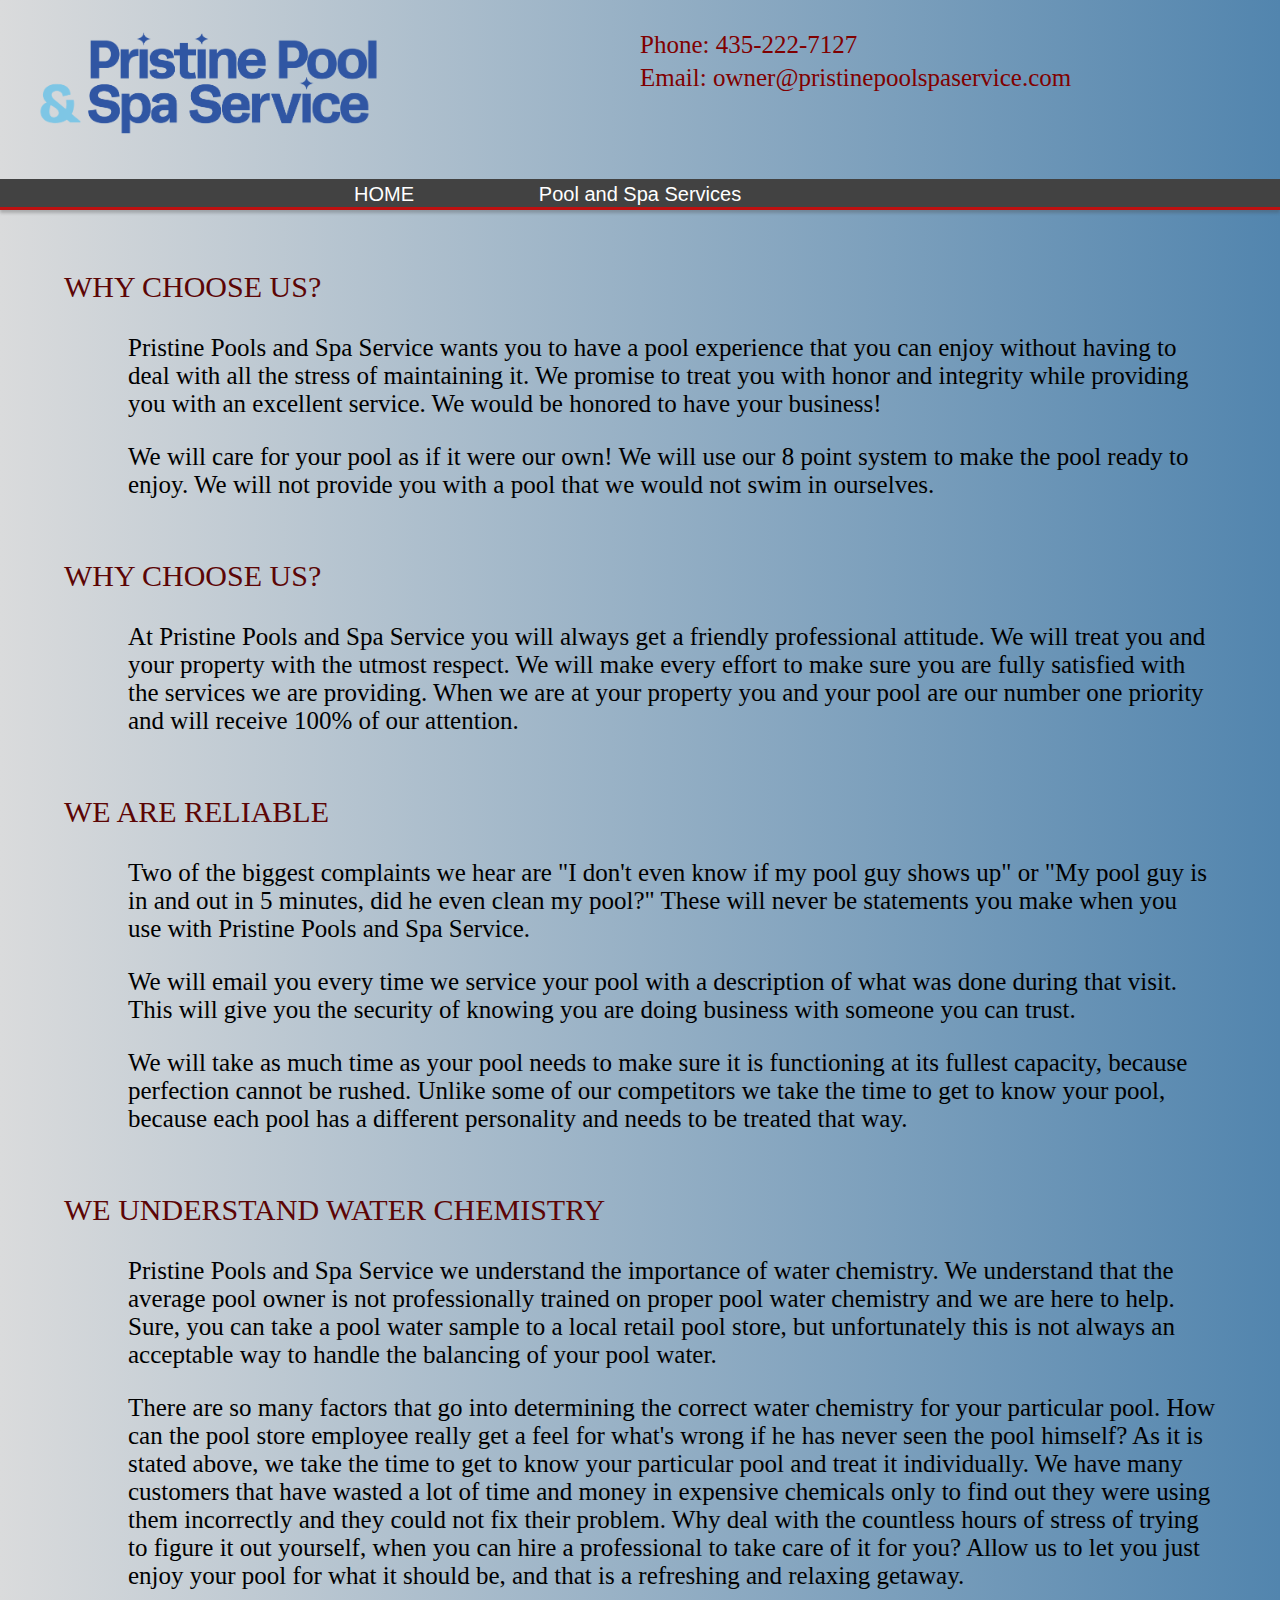
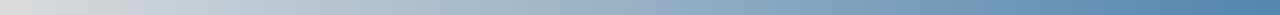
<file: 1-1-5_Pristine_Pools_AboutUs.html>
<!DOCTYPE html>
<html lang="en">
<head>
  <meta charset="UTF-8">
  <title>Pristine Pools - About Us</title>
  <link type="text/css" rel="stylesheet" href="1-1-2_Pristine_Pools.css">
  <link rel="stylesheet" href="https://fonts.googleapis.com/css?family=Audiowide|Sofia|Trirong">


</head>


<div class="grid-container">
  <div> <img src="1-1-1_Pics/Logos/PristinePool&SpaService_Logo_RGB_Colour.png" alt=""> </div>
      <div>
        <div class="grid-item">Phone: 435-222-7127</div>
        <div class="grid-item-1">Email: owner@pristinepoolspaservice.com</div> 
    </div>
</div>

<div id="wrapper">  
  <nav>
    <ul>
      <li></li>


      <li>
        <div class="dropdown">
             <a href="index.html"><button class="dropbtn">HOME</button></a>
        </div>
      </li>

      <li>
        <div class="dropdown">
             <a href="1-1-4_Pristine_Pools_Services.html"><button class="dropbtn">Pool and Spa Services</button></a>
        </div>
      </li>

      </li>
    <li></li>
    <li></li>
</div>   


<p class="p6">WHY CHOOSE US?  </p>

<p class="p4">  Pristine Pools and Spa Service wants you to have a pool experience that you can enjoy without having to deal 
                with all the stress of maintaining it. We promise to treat you with honor and integrity while providing you with
                an excellent service. We would be honored to have your business! </p>
<p></p>
<p class="p4"> We will care for your pool as if it were our own! We will use our 8 point system to make the pool ready to enjoy.
                We will not provide you with a pool that we would not swim in ourselves. </p>

<p class="p6">WHY CHOOSE US?  </p>

<p class="p4">  At Pristine Pools and Spa Service you will always get a friendly professional attitude. We will treat you and 
                your property with the utmost respect. We will make every effort to make sure you are fully satisfied with the
                services we are providing. When we are at your property you and your pool are our number one priority and will 
                receive 100% of our attention.  </p>

<p class="p6">WE ARE RELIABLE  </p>

<p class="p4">  Two of the biggest complaints we hear are "I don't even know if my pool guy shows up" or "My pool guy is in and 
                out in 5 minutes, did he even clean my pool?" These will never be statements you make when you use with 
                Pristine Pools and Spa Service.   </p>
<p></p>
<p class="p4">  We will email you every time we service your pool with a description of what was done during that visit. This will
                give you the security of knowing you are doing business with someone you can trust.  </p>

<p></p>
<p class="p4">  We will take as much time as your pool needs to make sure it is functioning at its fullest capacity, because 
                perfection cannot be rushed. Unlike some of our competitors we take the time to get to know your pool, because 
                each pool has a different personality and needs to be treated that way.  </p>

<p class="p6">WE UNDERSTAND WATER CHEMISTRY </p>

<p class="p4">  Pristine Pools and Spa Service we understand the importance of water chemistry. We understand that the average 
                pool owner is not professionally trained on proper pool water chemistry and we are here to help. Sure, you can 
                take a pool water sample to a local retail pool store, but unfortunately this is not always an acceptable way to 
                handle the balancing of your pool water.   </p>    
                
<p></p>
<p class="p4">  There are so many factors that go into determining the correct water chemistry for your particular pool. How can 
                the pool store employee really get a feel for what's wrong if he has never seen the pool himself? As it is stated 
                above, we take the time to get to know your particular pool and treat it individually. We have many customers that 
                have wasted a lot of time and money in expensive chemicals only to find out they were using them incorrectly and 
                they could not fix their problem. Why deal with the countless hours of stress of trying to figure it out yourself, 
                when you can hire a professional to take care of it for you? Allow us to let you just enjoy your pool for what it 
                should be, and that is a refreshing and relaxing getaway.  </p>
</body>
</body>
</html>
</file>
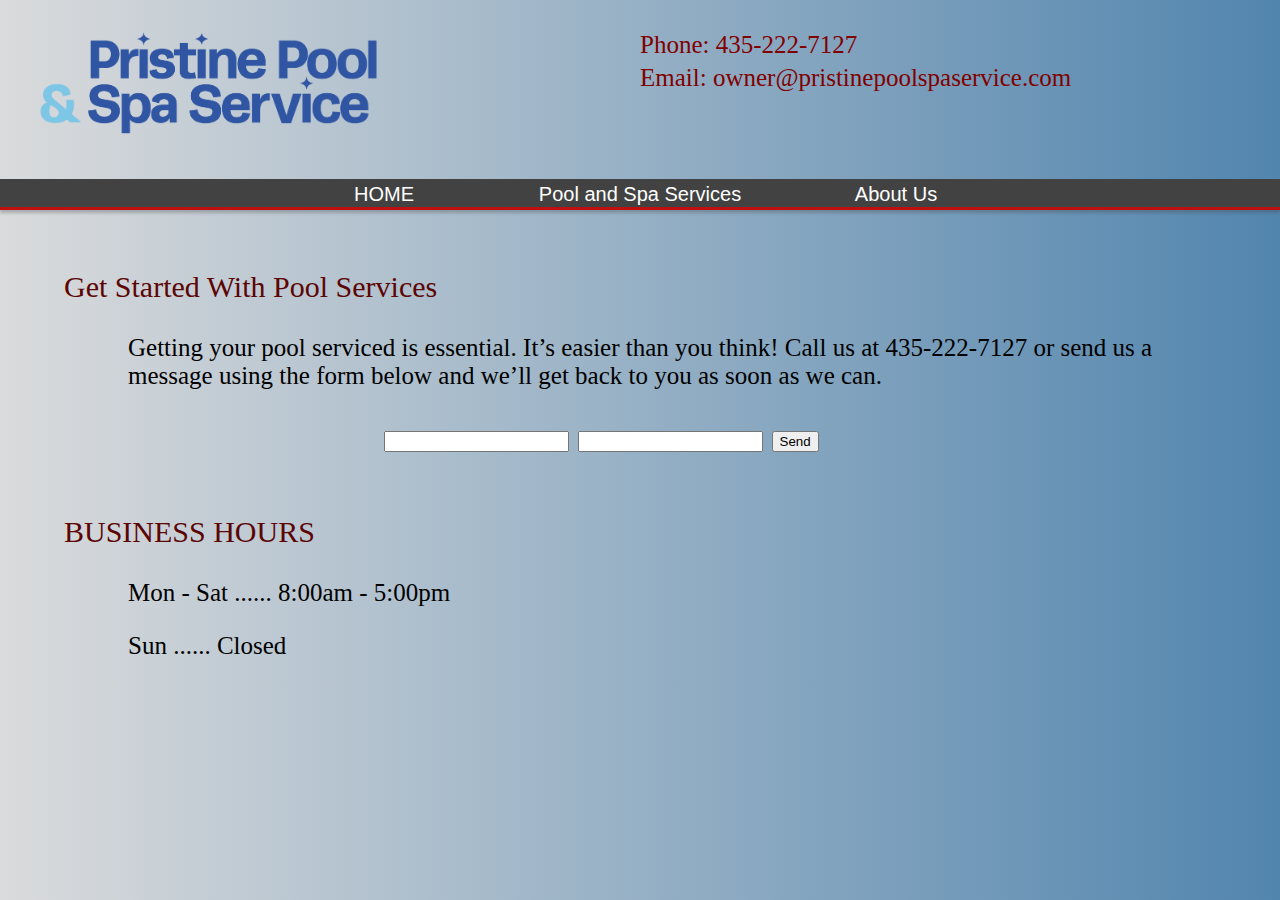
<file: 1-1-6_Pristine_Pools_Contact.html>
<!DOCTYPE html>
<html lang="en">
<head>
  <meta charset="UTF-8">
  <title>Pristine Pools - Contact Us</title>
  <link type="text/css" rel="stylesheet" href="1-1-2_Pristine_Pools.css">
  <link rel="stylesheet" href="https://fonts.googleapis.com/css?family=Audiowide|Sofia|Trirong">


</head>


<div class="grid-container">
  <div> <img src="1-1-1_Pics/Logos/PristinePool&SpaService_Logo_RGB_Colour.png" alt=""> </div>
      <div>
        <div class="grid-item">Phone: 435-222-7127</div>
        <div class="grid-item-1">Email: owner@pristinepoolspaservice.com</div> 
    </div>
</div>

<div id="wrapper">  
  <nav>
    <ul>
      <li></li>


      <li>
        <div class="dropdown">
             <a href="1-1-3_Pristine_Pools_Main_Menu.html"><button class="dropbtn">HOME</button></a>
        </div>
      </li>


      <li>
        <div class="dropdown">
             <a href="1-1-4_Pristine_Pools_Services.html"><button class="dropbtn">Pool and Spa Services</button></a>
        </div>
      </li>

      <li>
        <div class="dropdown">
             <a href="1-1-5_Pristine_Pools_AboutUs.html"><button class="dropbtn">About Us</button></a>
        </div>
      </li>
      <li></li>     
</div>   



  
<p class="p6">Get Started With Pool Services </p>

  <p class="p4">  Getting your pool serviced is essential. It’s easier than you think! Call us at 435-222-7127 or send us a 
                message using the form below and we’ll get back to you as soon as we can. </p>



  <div class="Abut_Us_main-page">
    <div></div>
    <div class="emailBox">
          <div></div>
          <div class="centerBox">
            <form action="https://formsubmit.co/maderadan16@gamil.com" method="POST">
              <input type="text" name="name" required>
              <input type="email" name="email" required>
              <button type="submit">Send</button>
         </form>
          </form>
          </div>
    </div>

    </form>

  <p class="p6"> BUSINESS HOURS </p>
  <p class="p4"> Mon - Sat ...... 8:00am - 5:00pm </p>
  <p class="p4"> Sun ...... Closed </p>
</div>
</body>
</html>
</file>
<file: 1-1-2_Pristine_Pools.css>
body {
  margin: 0;
  padding: 0;
  height: 100%;
  width: 100%;
  font-family: "ui-serif";
  color: #0c120a;
  background: linear-gradient(to left , rgb(82, 133, 174), rgb(218, 219, 220));
  }

  
.title {
  color: white;     
  padding-left: 2%;
  text-shadow: 2px 2px red;
}      
   
/*                 Header              */
img {height: 175px;}

.pics2 {
        height: 375px;
        padding-left: 150px;
        padding-top:50px;
        }

.pics2a {
  height: 375px;
  padding-left: 150px;
  padding-top:50px;
          }

.pics3 {  
      height: 400px;
      padding-left: 150px;
      padding-top:50px;     
        }

.pics4 {  
  height: 400px;
  width: 700px;
  padding-left: 150px;
  padding-top:50px;     
}


.grid-container {
  display: grid;
  grid-template-columns: 50% 40% ;
}

.grid-container1 {
  display: grid;
  grid-template-columns: 45% 50% ;
}

.grid-container_Rows{
  grid-template-rows: 5%;

}
.grid-item {
  color: maroon;
  background-color: transparent;
  padding-top: 6%;
  font-size: 25px;
  text-align: left;
}

.grid-item-1 {
  color: maroon;
  background-color: transparent;
  padding-top: 1%;
  font-size: 25px;
  text-align: left;
}



header a {
  height: 10px;
  font-size: 5px;
  text-decoration: none;
  z-index: 100;
  }


.navbar a:hover, .dropdown:hover .dropbtn {
  background-color: red;
  }

  


  nav {
  font-weight: bold;
  font-size: 25px;
  grid-row: 2/3;
  grid-column: 1/-1;
  position: sticky;
  top: 0;
  background-color: #424242;    /*  Banner */
  border-bottom: 3px solid #be1010;
  z-index: 100;
  }

nav ul{list-style-type: none;}

nav ul li{display: inline;}


nav ul {
  margin: 0px;
  padding: 0px;
  text-align: center;
  display: flex;
  flex-flow: row nowrap;
  list-style-type: none;
  z-index: 1;
 }

nav ul li {width: 100%;}

nav a:hover {background-color: #ba1c21;}

#wrapper {
  box-shadow: 0px 3px 3px rgba(66, 66, 66, 0.3);
  display: grid;
  grid-auto-rows: minmax(0px, auto);
  z-index: 3;
  grid-template-columns: minmax(0px, 1fr) repeat(6, minmax(0, 175px)) minmax(0px, 1fr);
}

.dropbtn {       /*  Banner - text */
  width: 100%;
  background-color: #424242;
  font-size: 20px;
  border: none;
  color: white;

        }

.dropdown {
  position: relative;
  display: inline-block;
  font-size: 15px;
  text-decoration: none;
  z-index: 50;
  }


.dropdown-content {
 background: white;
 text-align: left;
 display: none;
 font-family: "Fantasy", copperplate;
 position: absolute;
 min-width: 160px;
 box-shadow: 0px 8px 16px 0px rgba(0,0,0,0.2);
 z-index: 50;
 }

.dropdown-content a {
 text-align: left;
 color: black;
 width: 350px;
 padding: 12px 16px;
 text-decoration: none;
 display: block;
 z-index: 50;
 }

.dropbtn:hover {background-color: red;cursor: pointer;}

.dropdown:hover .dropdown-content {display: block;}

    /*----------------------------------------------------------------------
                        Main Menu Transition
    ----------------------------------------------------------------------*/

.container {
    height: 60vh;
    width: 100%;
    background-image: url(0-0-1.Pics/1.RZR_Logo.jpeg);
    background-size: cover;
    background-position: center;
    background-repeat: no-repeat;
    transition: 5s;

    animation-name: animate;
    animation-direction: alternate-reverse;
    animation-duration:5s;
    animation-fill-mode:forwards;
    animation-iteration-count:infinite;
    animation-play-state:running;
    animation-timing-function:ease-in-out;
}

@keyframes animate {
  0%   {background-image:url(1-1-1_Pics/1-1-1_Pool.jpg);}
  100% {background-image:url(1-1-1_Pics/1-1-1_Pool.jpg);}
    }

    /*----------------------------------------------------------------------
                        Services Transition
    ----------------------------------------------------------------------*/
    .container1 {
      height: 75vh;
      width: 100%;
      background-image: url(0-0-1.Pics/1.RZR_Logo.jpeg);
      background-size: cover;
      background-position: center;
      background-repeat: no-repeat;
      transition: 5s;
  
      animation-name: animate1;
      animation-direction: alternate-reverse;
      animation-duration:5s;
      animation-fill-mode:forwards;
      animation-iteration-count:infinite;
      animation-play-state:running;
      animation-timing-function:ease-in-out;
  }
  
  @keyframes animate1 {
    0%   {background-image:url(1-1-1_Pics/1-1-1_Pool.jpg);}
    100% {background-image:url(1-1-1_Pics/1-1-1_Pool.jpg);}
      }

    /*----------------------------------------------------------------------
                         Font Selection
    ----------------------------------------------------------------------*/

.p1{                          /*  Main Page Center Box                     */
  color: rgb(10, 9, 117);
  font-size: 50px;
  
}

.p2{                          /*    Paragraph Header - All                       */
  padding-left: 5%;
  padding-right: 5%;
  padding-top: 10%;
  color: rgb(92, 5, 5);
  font-size: 30px;
 }

 .p2a{                          /*    Main Menu - Package Header                     */
  padding-left: 30%;
  padding-right: 5%;
  padding-top: 1%;
  color: rgb(92, 5, 5);
  font-size: 25px;
 }

 .p3{                          /*     Contact and About Us Header                      */
  margin-left: 20%;

  padding-top: 10px;
  color: rgb(92, 5, 5);
  font-size: 30px;
 }

.p4{                            /*  Pargraph Text - Main Menu and about us                 */
  padding-right: 5%;
  color: black;
  font-size: 25px;
  margin-left: 10%;
   }

  .p5{                            /*  List Titles - Services             */
    text-align: center;
    padding-right: 5%;
    color: rgb(10, 9, 117);
    font-size: 40px;
     }

  .p6{                            /*  Pargraph Title - Main Menu - First Paragraph              */
    padding-left: 5%;

      padding-top: 30px;
      color: rgb(92, 5, 5);
      font-size: 30px;
      } 
      
  .p7{                            /*  Pargraph - Main Menu - Contact Info             */
    margin-left: 25%;
      color: black;
      font-size: 20px;
      margin-top: -2%;
      }          

  .p8{                            /*  Services Lists             */
    margin-top: -10px;
    padding-left: 5%;
    padding-right: 5%;
    color: rgb(10, 9, 117);
    font-size: 20px;
    
      } 

.button2 {
  padding: 10px;
  padding-right: 50px;
  padding-left: 50px;
  text-align: center;

  border-image: linear-gradient(45deg, rgb(250, 249, 248), rgb(11, 11, 11)) 5;
  border-radius: 25px;
  color: white;
  background-image: linear-gradient(rgb(7, 32, 222), rgb(8, 8, 16));
  font-size: 30px;
  text-decoration: none;
  margin-left: 160px;
  margin-bottom: 30px;
  opacity: .8;
  font-family: cursive;

}


.body-title {
  position: absolute;
  left: 10%;
  top: 40%;
  border-width: 1px;
  padding-left: 100px;
  padding-right: 100px;
  background: linear-gradient(to left , rgb(82, 133, 174), rgb(218, 219, 220));
  opacity: .8;
  z-index: 10;
  border-radius: 10px;
  box-shadow: 50px 20px 16px 0px rgb(13, 82, 143);
  }



.body-title1 {
  background: rgb(238, 231, 231);
  opacity: .8;
  padding-left: 100px;
  position: absolute;
  left: 10%;
  width: 85%;
  top: 25%;
  height: 60%;
  border-width: 1px;
  padding-left: 10px;
  font-size: 25px;
  z-index: 10;
  border-radius: 10px;
  box-shadow: 5px 8px 16px 0px black;
  }


  .body-title1a {
    font-weight: 900;
    padding-left: 100px;
    position: absolute;
    left: 10%;
    width: 85%;
    top: 25%;
    height: 60%;
    border-width: 1px;
    padding-left: 10px;
    font-size: 25px;
    z-index: 10;
    border-radius: 10px;
    box-shadow: 5px 8px 16px 0px black;
    }



 .body-title2 {
  background: linear-gradient( rgb(2, 23, 41), rgb(218, 219, 220));
    position: absolute;
    left: 50%;
    width: 35%;
    top: 30%;
    height: 50%;
    color: white;
    border-width: 1px;
    padding-left: 10px;
    font-size: 30px;
    opacity: .9;
    z-index: 10;
    border-radius: 10px;
    box-shadow: 5px 8px 16px 0px black;
    }

  .body-title3 {

      position: absolute;
      left: 50%;
      width: 35%;
      top: 30%;
      height: 50%;
      color: white;
      border-width: 1px;
      padding-left: 10px;
      font-size: 30px;
      opacity: .9;
      z-index: 10;
      border-radius: 10px;
      box-shadow: 5px 8px 16px 0px black;
      }



    
  .body-title3 {
    position: absolute;
    left: 10%;
    top: 18%;
    width: 65%;
    text-align: center;
    border-width: 1px;
    padding-left: 100px;
    padding-right: 100px;

    opacity: .8;
    z-index: 10;
    border-radius: 10px;
    }

    /*----------------------------------------------------------------------
                         CSS for Contact Us
    ----------------------------------------------------------------------*/


.emailBox {
  display: grid;
  grid-template-columns: 30% 50%;
  font-size: 35px;
  }

.emailBoxName    {font-size:20px; width: 60%;}

.emailBoxProject {
    margin-top: 1%;
    font-size:20px;
    width: 60%; 
    height: 100px; 
    word-wrap: normal|break-word|initial;}

.submitEmail   {
  background: linear-gradient( rgb(2, 23, 41), rgb(218, 219, 220));
  margin-top: 1%;
  margin-left: 10%;
  font-size:30px;
  width: 40%;
  color: white;
  border-radius: 50px;
  box-shadow: 5px 8px 16px 0px black;
  }
</file>
